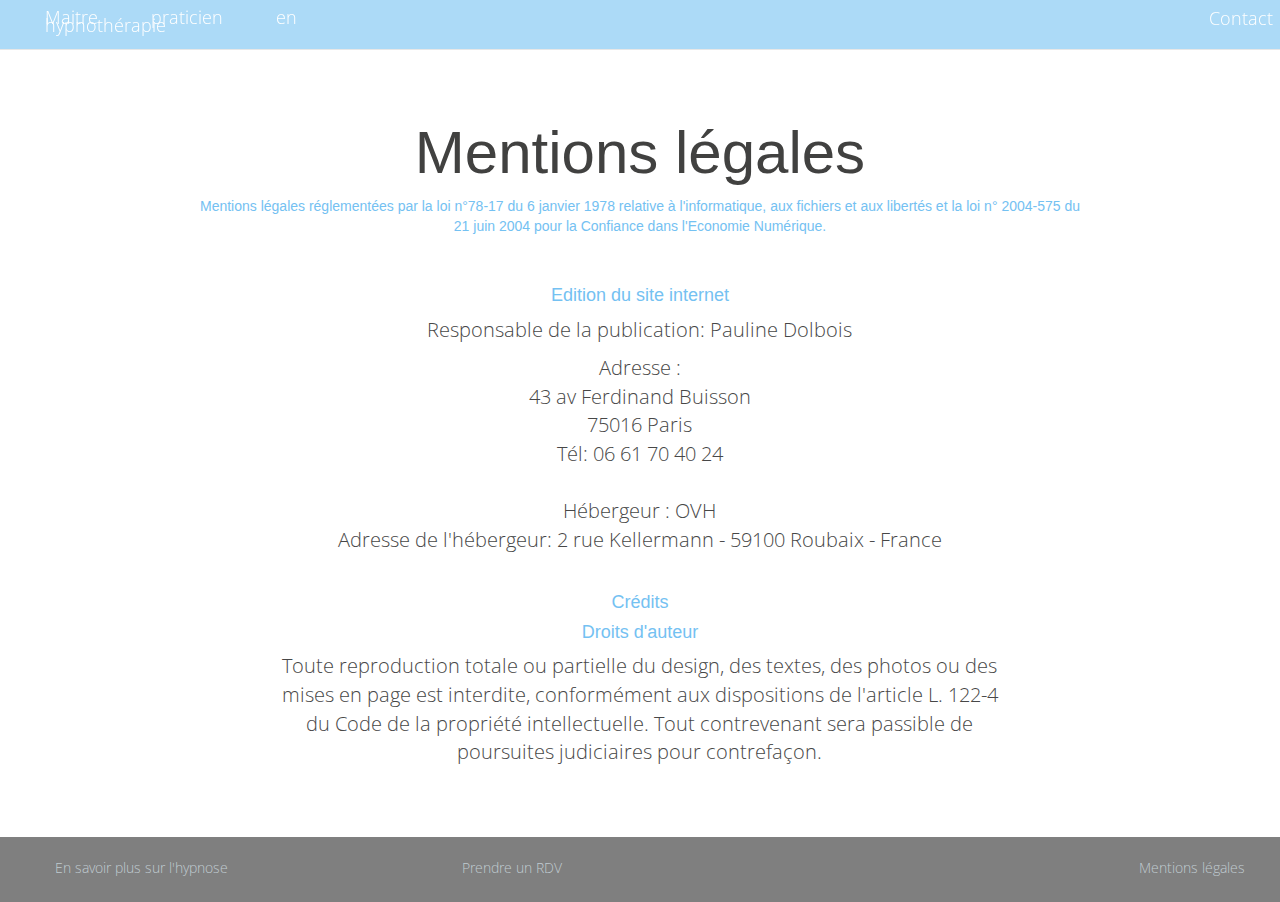
<file: legal.html>
<!DOCTYPE html>
<html>
  <head>
    
    <meta charset="utf-8">
    <meta http-equiv="X-UA-Compatible" content="IE=edge">
    <meta name="viewport" content="width=device-width, initial-scale=1">
    <link href='https://fonts.googleapis.com/css?family=Open+Sans:400,300,800,300italic' rel='stylesheet' type='text/css'>
    <meta charset="utf8">
    <title> Pauline Dolbois</title>
    <meta name=“#”>

    <meta property=“og:title” content=“Changer Malakoff - Pierre Demarquet”>
    <meta property=“og:image” content=“tract.jpg”>
    <meta property=“og:description” content=“Pauline Dolbois, hypnothérapeute depuis 10 ans vous accueille dans son cabinet Paris 16ème et Bonnières sur Seine”>

    <meta charset="utf8">
    <link rel="stylesheet" href="https://maxcdn.bootstrapcdn.com/bootstrap/3.2.0/css/bootstrap.min.css">
    <link rel="stylesheet" href="https://maxcdn.bootstrapcdn.com/font-awesome/4.1.0/css/font-awesome.min.css">

    <!-- HTML5 Shim and Respond.js IE8 support of HTML5 elements and media queries -->
    <!-- Leave those next 4 lines if you care about users using IE8 -->
    <!--[if lt IE 9]>
      <script src="https://oss.maxcdn.com/html5shiv/3.7.2/html5shiv.min.js"></script>
      <script src="https://oss.maxcdn.com/respond/1.4.2/respond.min.js"></script>
   
    <![endif]-->
    <link rel="stylesheet" type="text/css" href="index.css">
  </head>

  
  <body>

<div class="container">

<nav class="navbar navbar-default navbar-transparent navbar-nav navbar-fixed-top">
  <div class="container-fluid">
    <!-- Brand and toggle get grouped for better mobile display -->
    <div class="navbar-header">
    <div class="center-block">
      <button type="button" class="navbar-toggle collapsed" data-toggle="collapse" data-target="#bs-example-navbar-collapse-1" aria-expanded="false">
        <span class="sr-only">Toggle navigation</span>
        <span class="icon-bar"></span>
        <span class="icon-bar"></span>
        <span class="icon-bar"></span>
      </button>
        
      </div>
    </div>
   
<div class="collapse navbar-collapse" id="bs-example-navbar-collapse-1">
      <ul class="nav navbar-nav">       
    
       <li id="titre"><a href="index.html">Maitre praticien en hypnothérapie</a></li>
        
      </ul>
   
    <ul class="nav navbar-nav navbar-right">
        
       <li id="contact"><a href="contact.html">Contact</a></li>

          
        </li>
      </ul>
     
  </div><!-- /.container-fluid -->
</nav>


  <br/><br/><br/><br/><br/>

<h1>Mentions légales </h1>

<div id="legal-div">


Mentions légales réglementées par la loi n°78-17 du 6 janvier 1978 relative à l'informatique, aux fichiers et aux libertés et la loi n° 2004-575 du 21 juin 2004 pour la Confiance dans l'Economie Numérique. 
<br/>
<br/><br/>



<h4>Edition du site internet<br/></h4>
<p>Responsable de la publication: Pauline Dolbois<br/>
<p>Adresse : <br> 43 av Ferdinand Buisson  <br/>
75016 Paris  <br/>
Tél: 06 61 70 40 24<br/>
<br/>
Hébergeur : OVH <br/>
Adresse de l'hébergeur: 2 rue Kellermann - 59100 Roubaix - France <br/>
<br/></p>

<h4>Crédits<br/></h4>



<h4>Droits d'auteur<br/></h4> 
<p>
Toute reproduction totale ou partielle du design, des textes, des photos ou des mises en page est interdite, conformément aux dispositions de l'article L. 122-4 du Code de la propriété intellectuelle. Tout contrevenant sera passible de poursuites judiciaires pour contrefaçon. </p>
</p>
<br/><br/><br/>

</div>

   

<footer>

<div class="row"> <br/>

  <div class="col-md-4"><a target="_blank" href="https://www.ifhe.net/">En savoir plus sur l'hypnose</a></div>
  <div class="col-md-4"><a href="contact.html">Prendre un RDV</a></div>
  <div class="col-md-4" id="mention-legale"><a href="legal.html">Mentions légales</a></div>

</div>



 </footer> 



</div>

 <script src="https://ajax.googleapis.com/ajax/libs/jquery/1.11.1/jquery.min.js"></script>
    <script src="https://maxcdn.bootstrapcdn.com/bootstrap/3.2.0/js/bootstrap.min.js"></script>

</div>
  </body>
</html>
</file>
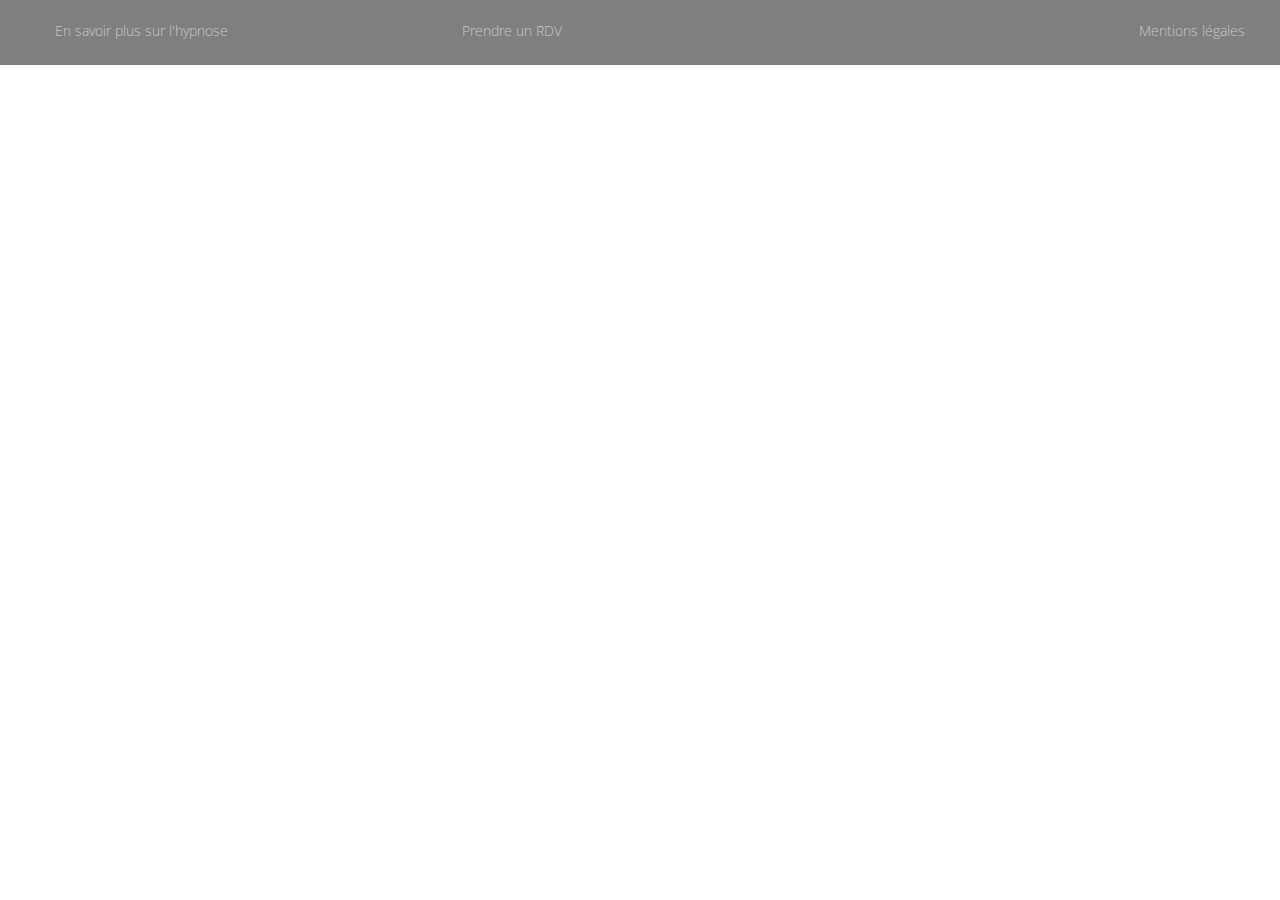
<file: test.html>
<!DOCTYPE html>
<html>
  <head>
    
    <meta charset="utf-8">
    <meta http-equiv="X-UA-Compatible" content="IE=edge">
    <meta name="viewport" content="width=device-width, initial-scale=1">
    <link href='https://fonts.googleapis.com/css?family=Open+Sans:400,300,800,300italic' rel='stylesheet' type='text/css'>
    <meta charset="utf8">
    <title> Pauline Dolbois</title>
    <meta name=“#”>

    <meta property=“og:title” content=“Changer Malakoff - Pierre Demarquet”>
    <meta property=“og:image” content=“tract.jpg”>
    <meta property=“og:description” content=“Pauline Dolbois, hypnothérapeute depuis 10 ans vous accueille dans son cabinet Paris 16ème et Bonnières sur Seine”>

    <meta charset="utf8">
    <link rel="stylesheet" href="https://maxcdn.bootstrapcdn.com/bootstrap/3.2.0/css/bootstrap.min.css">
    <link rel="stylesheet" href="https://maxcdn.bootstrapcdn.com/font-awesome/4.1.0/css/font-awesome.min.css">

    <!-- HTML5 Shim and Respond.js IE8 support of HTML5 elements and media queries -->
    <!-- Leave those next 4 lines if you care about users using IE8 -->
    <!--[if lt IE 9]>
      <script src="https://oss.maxcdn.com/html5shiv/3.7.2/html5shiv.min.js"></script>
      <script src="https://oss.maxcdn.com/respond/1.4.2/respond.min.js"></script>
   
    <![endif]-->
    <link rel="stylesheet" type="text/css" href="index.css">
  </head>




<body>
    


<footer>

<div class="row"> <br/>

  <div class="col-md-4"><a target="_blank" href="https://www.ifhe.net/">En savoir plus sur l'hypnose</a></div>
  <div class="col-md-4"><a href="contact.html">Prendre un RDV</a></div>
  <div class="col-md-4" id="mention-legale"><a href="legal.html">Mentions légales</a></div>

</div>



 </footer> 



</body>
</file>
<file: index.css>
body { margin: 0px; 
		width: 100%;
		padding: 0px;}


h1 { color: rgb(65,65,64); 
	font-size: 60px;
	font-weight: 300;
	text-align: center;
}

h2 {color: rgb(116,193,242);
	text-align: center;
	font-size: 60px; 
	font-family: "open sans", sans-serif;
	font-weight: 400;
}

h3 { color: rgb(116,193,242); 
	font-size: 30px;
	font-weight: 300;
	text-align: center;
	letter-spacing: 10px;
	margin-top: -25px;
}

h4 

h5 { color: rgb(116,193,242); 
	font-size: 30px;
	font-weight: 800;
	text-align: left;
	
}

#mailto{ color: black;
		text-decoration: underline; }

#mailto:hover { color: white;}




p { color: #474747; 
	font-size: 20px;
	font-family: 'Open Sans', sans-serif;
	font-weight: 300;
	text-align: center;
	max-width: 80%; 
	
	margin-left:auto;
	margin-right: auto;
	
	 }


ul
{color: #474747; 
	font-size: 20px;
	font-family: 'Open Sans', sans-serif;
	font-weight: 300;
	text-align: justify;
	margin-left:10%;
	margin-right: auto;

    }

#contact-content{ text-align: left; }


#image-logo {width: 50%;
	margin-left: auto; 
	margin-right: auto; 

}

.img-responsive { margin-top: 100px;}



}

.top-title { margin-top: 120px;
 }



.container { width: 100%;
			padding: 0px;
			 }




.row {margin: 0px;}




.icon-div { text-align: center;
			 font-size: 50px; 
			 font-weight: 300;
			 color: rgb(116,193,242); 
			 padding: 50px;
			 margin: 0px;
 			}

.icon-block { 
			padding-bottom: 30px; 
			width: 100%;}

#icon-div2 { background-color: #F9F9F9;}

.icon { width: 250px; 
		height: auto; 
		border: solid 4px rgb(116,193,242); 
		border-radius: 50%;}

.icon-content { width: 150px; 
		height: auto; 
		border: solid 4px #CCC614; 
		border-radius: 50%;
		margin-left: 40%;}



#legal-div { background-color: white; 
				width: 70%;
				height: auto;
				margin: auto;
				text-align: center;
				color:rgb(116,193,242);
				  }

.content-pages {width: 80%;
				margin-right: auto;
				margin-left: auto;

}

#titre { color: white;
		margin-left: 10%;
		margin-top: 2%; 
		font-size: 18px;}

#contact {margin-right: 10%;
		margin-top: 8%;
		font-size: 18px; }

.navbar-transparent {
  background-color: rgba(116,193,242,0.6);
  font-family: 'open sans', sans-serif;
  font-weight: 300;
  height: 20px;
  margin-bottom: 1000px;
 
}

.navbar-transparent .navbar-brand,
.navbar-transparent .navbar-nav > li > a {
  color: white;
  line-height: 8px;
  font-size: 18px;
  text-decoration: none;
}

.navbar-transparent .navbar-nav > li > a:hover,
.navbar-transparent .navbar-nav > li > a:active,
.navbar-transparent .navbar-nav > li > a:focus,
.navbar-transparent .navbar-nav > .open > a,
.navbar-transparent .navbar-nav > .open > a:hover,
.navbar-transparent .navbar-nav > .open > a:focus {
  color: white;
  text-decoration: underline;
}

.navbar-transparent .navbar-brand:hover,
.navbar-transparent .navbar-brand:active,
.navbar-transparent .navbar-brand:focus {
  color: white;

}

#fa-home{ color: white;
		font-size: 35px; }

.container-fluid {

    padding-left: 0px;
    
}

.navbar-transparent .navbar-brand, .navbar-transparent .navbar-nav > li > a {
    padding-left: 15px;
    padding-right: 7px;
    padding-top: 7px;
    padding-bottom: 7px;
}

.navbar-nav > li > a {
    padding-top: 7px;
    padding-bottom: 7px;
    line-height: 50px;
}


.navbar-warning { margin-top: 300px; }

.fa {color: black;}




footer {
			height: auto;
			background-color: rgba(0, 0, 0, 0.5);
			color: #C0CBD1;
			border-top:  1px solid grey; 

			padding-right: 20px; 
			padding-left: 40px;
			font-family: "open sans", sans-serif; 
			font-weight: 300

		}




a{ color: #C0CBD1 }
a:hover { color: white;
			text-decoration-color: white;
			text-decoration: underline;}

.col-md-4{ margin-bottom: 2%; }

.col-md-2{ margin-bottom: 2%; }




#mention-legale{ text-align: right; }
#mention-legale:hover {color: white;
				text-decoration: underline;}
</file>
